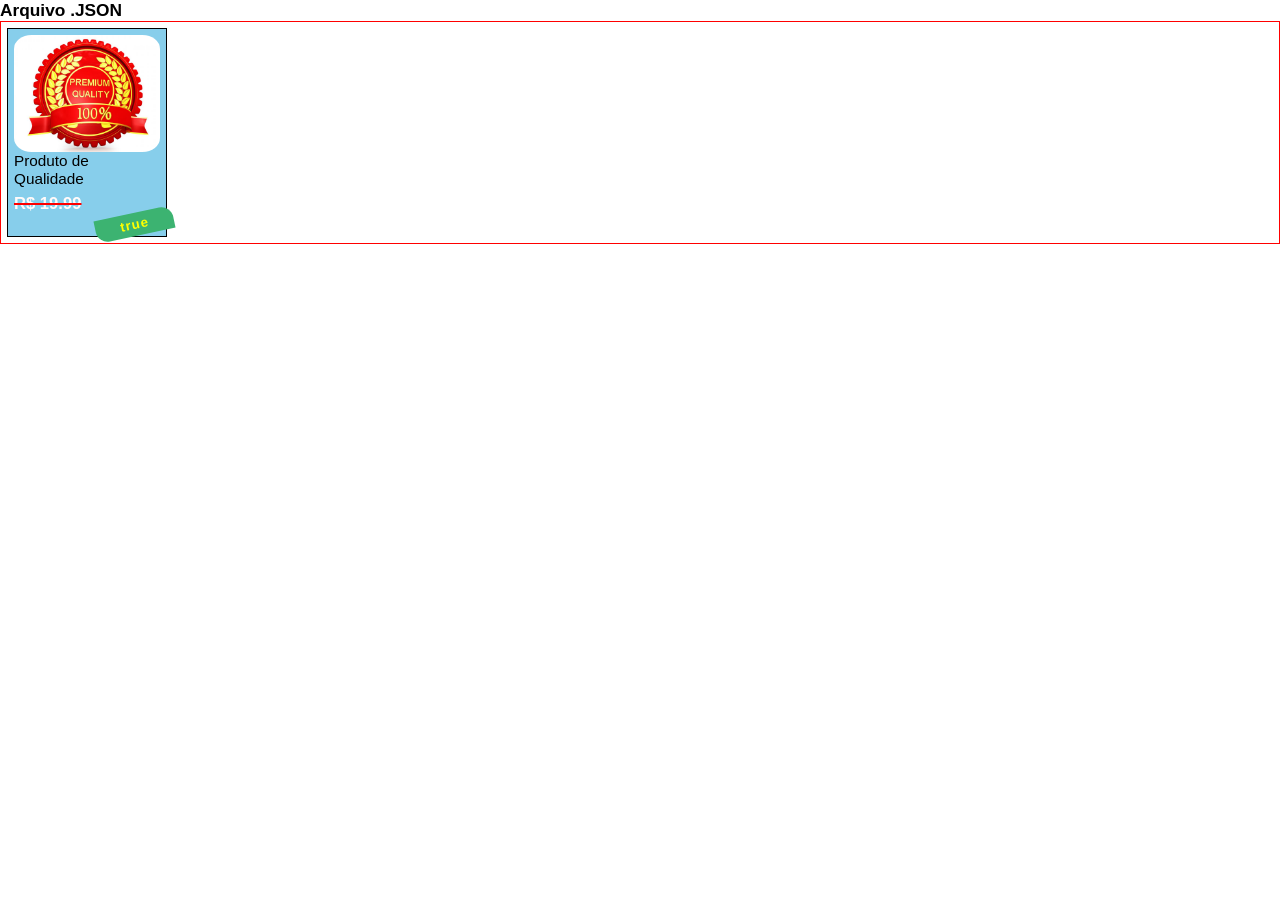
<file: Arquivo_JSON/1°- Teste-Conhecimento/index.html>
<!DOCTYPE html>
<html lang="pt-br">
<head>
    <meta charset="UTF-8">
    <meta name="viewport" content="width=device-width, initial-scale=1.0">
    <title>Arquivo .JSON</title>
    <link rel="stylesheet" href="assets/style.css">
</head>
<body>
    <h2>Arquivo .JSON</h2>
    <div class="Cards">
        <div class="Card">
            <span class="Promo"></span>
            <div class="IMG"></div>
            <div class="Desc">
                <span class="Nome"></span>
                <span class="Preco"></span>
            </div>
        </div>
    </div>

    <script src="assets/script.js"></script>
</body>
</html>
</file>
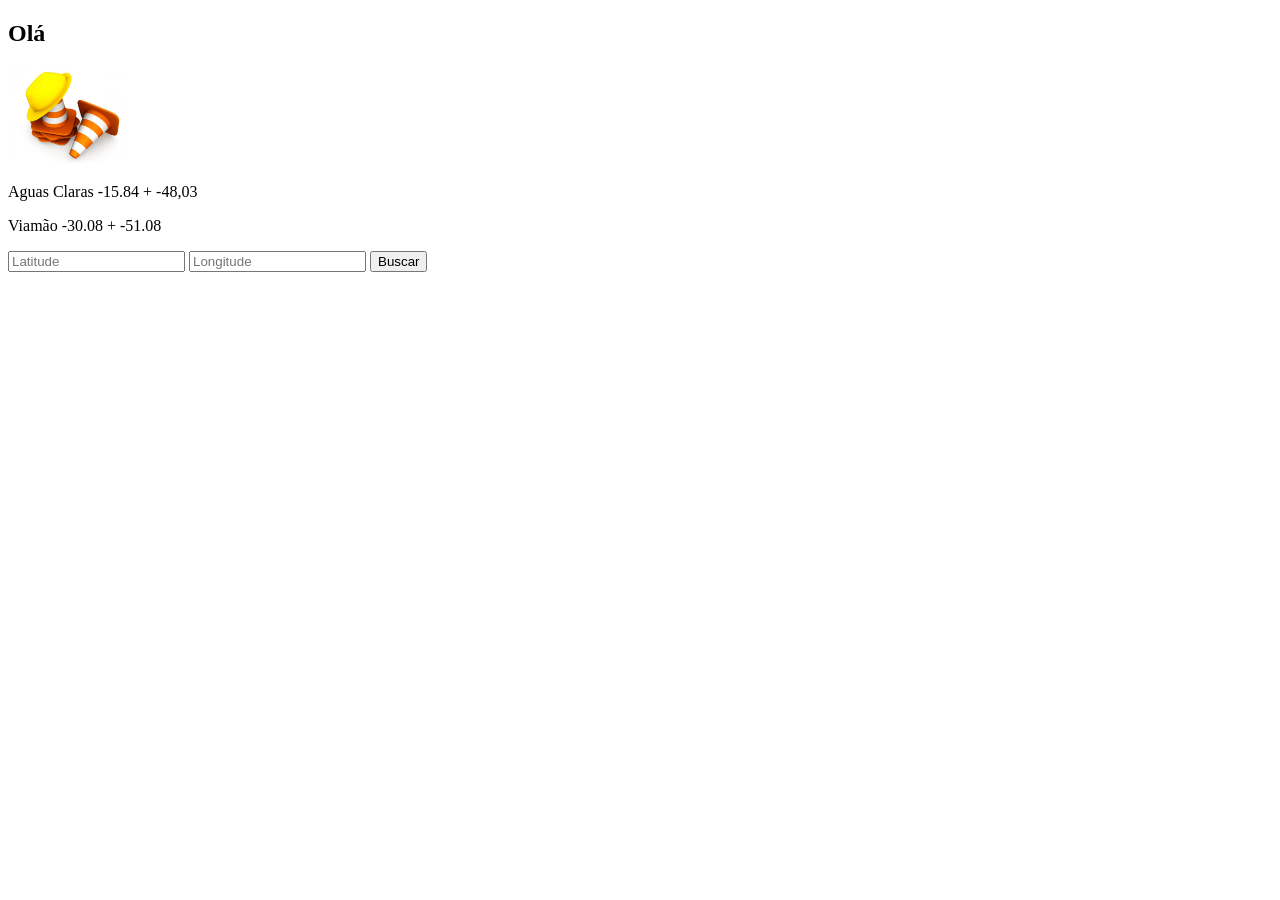
<file: Tempo/Open_Meteo/index.html>
<!DOCTYPE html>
<html lang="pt-br">
<head>
    <meta charset="UTF-8">
    <meta name="viewport" content="width=device-width, initial-scale=1.0">
    <title>Tempo - Previsão v1.0</title>
    <link rel="stylesheet" href="css/style.css">
</head>
<body>
    <h2>Olá</h2>
    <img src="img/cones_services.jpg" alt="Em Serviço">
    <p>Aguas Claras -15.84 + -48,03</p>
    <p>Viamão -30.08 + -51.08</p>
    <input type="number" class="Latitude" placeholder="Latitude">
    <input type="number" class="Longitude" placeholder="Longitude">
    <button id="btn-Buscar">Buscar</button>

    <script src="js/script.js"></script>
</body>
</html>
</file>
<file: Arquivo_JSON/1°- Teste-Conhecimento/assets/style.css>
* {
    padding: 0;
    margin: 0;
    box-sizing: border-box;
    text-decoration: none;
    list-style: none;
    outline: none;
    border: none;
    font-family: 'Gill Sans', 'Gill Sans MT', Calibri, 'Trebuchet MS', sans-serif;
    font-size: 1.04rem;
}

.Cards {
    border: 1px solid red;
    padding: 6px;

    .Card {
        border: 1px solid;
        background-color: skyblue;
        max-width: 160px;
        padding: 6px;
        position: relative;

        .Promo {
            position: absolute;
            bottom: 0;
            right: -8px;
            background-color: mediumseagreen;
            padding: 4px;
            width: 50%;
            color: yellow;
            border-radius: 0px 12px;
            transform: rotate(-12deg);
            justify-content: center;
            text-align-last: center;
            font-weight: 700;
            letter-spacing: 1px;
            font-size: 0.8rem;
        }

        .IMG {
            width: 100%;
            height: 100%;
            display: flex;
            justify-content: center;
            align-items: center;
            border-radius: 12%;
            overflow: hidden;
            background-color: transparent;

            img {
                width: 100%;
                height: 100%;
            }
        }

        .Desc {
            display: grid;
            gap: 6px;
            grid-template-areas:
                'Nome Nome'
            ;
            grid-template-columns: repeat(2, 1fr);
            grid-template-rows: repeat(2, 1fr);

            .Nome {
                grid-area: Nome;
                font-size: 0.92rem;
                font-weight: 500;
            }

            .Preco{
                font-size: 1rem;
                font-weight: 700;
                color: snow;
            }
        }
    }
}
</file>
<file: Tempo/Open_Meteo/css/style.css>
* {
    list-style: none;
}

img {
    width: 120px;
}
</file>
